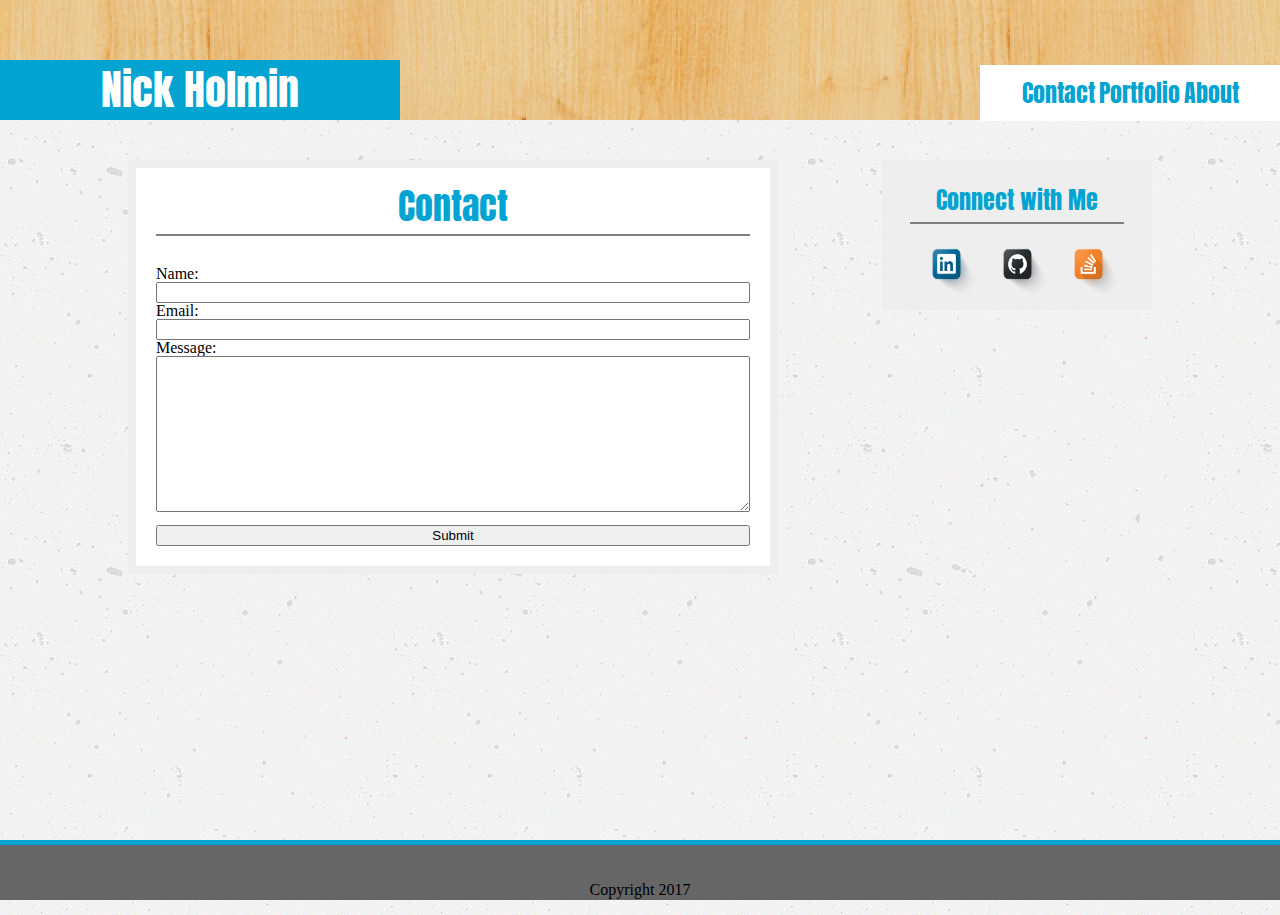
<file: contact.html>
<!DOCTYPE html>
<html lang="en-us">

<html>
	<head>
		<title>Nick Holmin Portfolio</title>
		<link rel="stylesheet" type="text/css" href="assets/css/reset.css">
		<link href="https://fonts.googleapis.com/css?family=Anton" rel="stylesheet">
		<link rel="stylesheet" type="text/css" href="assets/css/style.css">
		<meta charset="utf-8">
		<meta name="viewport" content="width=device-width, initial-scale=1.0">
	</head>

<header>
	<div class="title">
	<h1>Nick Holmin</h1>
	</div>

	<nav> 
		<a href="contact.html">Contact</a> 
		<a href="portfolio.html">Portfolio</a>
		<a href="index.html">About</a>
	</nav>

</header>

	<body>
		
	<div class="wrapper">

		<div class="section">
			<h2>Contact</h2>

			<form>
				Name:<br>
				<input type="text" name="Name">
				<br>
				Email:<br>
				<input type="text" name="Email">
				<br>
				Message:<br>
				<textarea name="message" rows="10" cols="80">
					
				</textarea>
				<br>
				<input type="submit" value="Submit">
			</form>
		</div>
	
			<aside>
					<div>
					<h3>Connect with Me</h3>
					</div>
			
					<a href="https://www.linkedin.com/in/nick-holmin-45a622133/" target="blank">
			  			<img src="assets/images/LinkdIn.png" alt="linkedin" style="width:65px;height:70px;border:0;">
					</a>
					
					<a href="https://github.com/niholm99" target="blank">
			  			<img src="assets/images/github.png" alt="github" style="width:65px;height:70px;border:0;">
					</a>
					
					<a href="https://stackoverflow.com/users/8619304/niholm?tab=profile" target="blank">
			  			<img src="assets/images/stack overflow.png" alt="stackoverflow" style="width:65px;height:70px;border:0;">
					</a>
			</aside>
		</div>	
	</body>
<footer class="footer">
      <div class="container2">
        <span class="text-muted">Copyright 2017</span>
      </div>
    </footer>

</html>
</file>
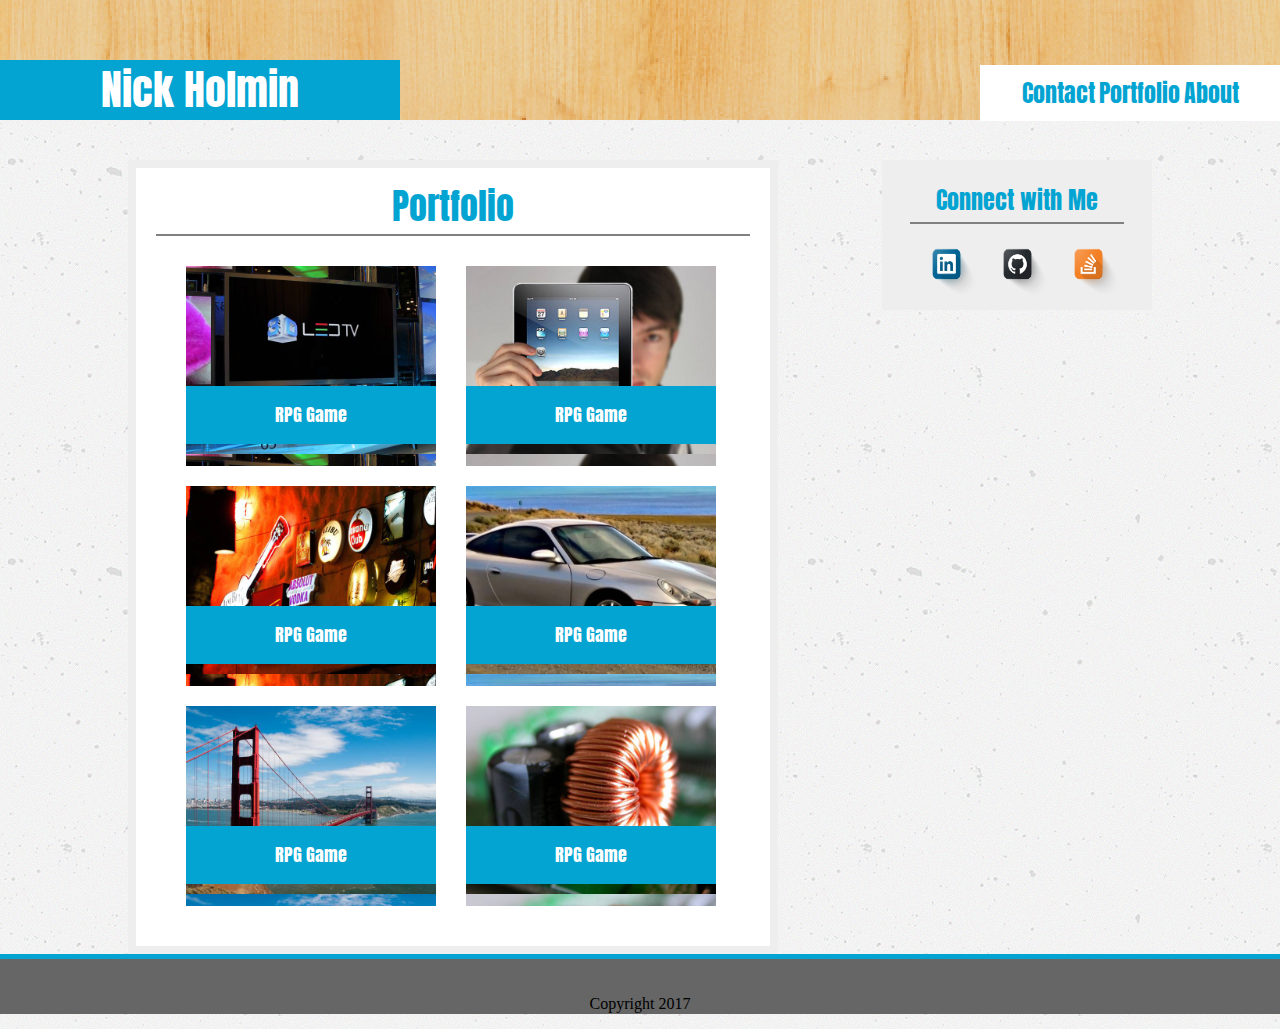
<file: portfolio.html>
<!DOCTYPE html>
<html lang="en-us">

<html>
	<head>
		<title>Nick Holmin Portfolio</title>
		<link rel="stylesheet" type="text/css" href="assets/css/reset.css">
		<link href="https://fonts.googleapis.com/css?family=Anton" rel="stylesheet">
		<link rel="stylesheet" type="text/css" href="assets/css/style.css">
		<meta charset="utf-8">
		<meta name="viewport" content="width=device-width, initial-scale=1.0">
	</head>

<header>

	<div class="title">
	<h1>Nick Holmin</h1>
	</div>

	<nav> 
		<a href="contact.html">Contact</a> 
		<a href="portfolio.html">Portfolio</a>
	 	<a href="index.html">About</a>
	</nav>
</header>


	<body>

	<div class="wrapper">
	
	<div class="section">
		<h2>Portfolio</h2>

		<div class="box1">
			<b>RPG Game</b>
		</div>
		<div class="box2">
			<b>RPG Game</b>
		</div>
		
		<div class="box3">
			<b>RPG Game</b>
		</div>
		<div class="box4">
			<b>RPG Game</b>
		</div>
		
		<div class="box5">
			<b>RPG Game</b>
		</div>
		<div class="box6">
			<b>RPG Game</b>
		</div>
	</div>
	
	

		<aside>
			<h3>Connect with Me</h3>
			
			<a href="https://www.linkedin.com/in/nick-holmin-45a622133/" target="blank">
	  			<img src="assets/images/LinkdIn.png" alt="linkedin" style="width:65px;height:70px;border:0;">
			</a>
			
			<a href="https://github.com/niholm99" target="blank">
	  			<img src="assets/images/github.png" alt="github" style="width:65px;height:70px;border:0;">
			</a>
			
			<a href="https://stackoverflow.com/users/8619304/niholm?tab=profile" target="blank">
	  			<img src="assets/images/stack overflow.png" alt="stackoverflow" style="width:65px;height:70px;border:0;">
			</a>
		</aside>
	</div>
	
</body>

<footer class="footer">
      <div class="container2">
        <span class="text-muted">Copyright 2017</span>
      </div>
    </footer>

</html>
</file>
<file: assets/css/style.css>
* {
  box-sizing: border-box;
}

header {
  text-align: center;
  padding: 60px;
  margin-bottom: 10px;
  clear: both;
  background-color: #ffffff;
  background-image: url('../images/wood.png');
  text-align: right;
  border-color: #cccccc
  position:relative;
}

nav {
  font-family: 'Anton', sans-serif;
  width: 300px;
  margin: 0 auto;
  text-align: center;
  padding: 16px;
  background-color: #ffffff;
  color: #04a4d2;
  position: absolute;
  right: 0px;
  top: 65px;
  color: orange;
  
}

.section{
	flex: 1 0 auto; /* Prevent Chrome, Opera, and Safari from letting these items shrink to smaller than their content's default minimum size. */
  	padding: 20px;
	background-color: #ffffff;
	border: 8px solid #eee;
	width: 650px;
	margin: 0 auto;
	float: left;
	
}

form{
	width: 100%
}

.title {

  flex: 1 0 auto; /* Prevent Chrome, Opera, and Safari from letting these items shrink to smaller than their content's default minimum size. */
  padding: 9px;
  color: #ffffff;
  background-color:#04a4d2;
  float: left;
  width: 400px;
  text-align: center;
  position: absolute;
	top: 60px;
	left:0px;
}

.wrapper{
	clear: both;
	width: 1000px;
	margin: 0 auto;
	overflow: auto;		
}


footer{
	margin-top: 4px;
    position: absolute;
    bottom: 0;
    width: 100%;
    height: 60px;
  border-style: solid;
  border-width: 5px 0px 0px 0px;
  border-color:#04a4d2; 
  text-align: center;
  clear: both;
  background-color: #666666;
  line-height: 50px;
  padding: 0 20px;

}

.footer{
 flex-shrink: 0; /* Prevent Chrome, Opera, and Safari from letting these items shrink to smaller than their content's default minimum size. */
  padding: 20px;
  }

  html {
  position: relative;
  min-height: 100%;
}
body {
  /* Margin bottom by footer height */
  margin-bottom: 60px;
}

body{

	background-image: url('../images/concretetexture.png');
}

aside {
	color: #04a4d2;
	 /* Prevent Chrome, Opera, and Safari from letting these items shrink to smaller than their content's default minimum size. */
  width: 270px;
  height: 150px;
  padding: 20px;
  margin-left: 60px;
  background-color: #fff;
  border: 8px solid #eee;
  text-align: center;
  float: left;
  

}

h1{
	font-family: 'Anton', sans-serif;
	color: #ffffff;
	font-size: 42px;
	text-align: center;
	
}

h2{
	font-family: 'Anton', sans-serif;
	color: #04a4d2;
	font-size: 36px;
	text-align: center;
	margin-bottom: 30px;
	border-bottom-style: solid;
	border-bottom-width: 2px;
	border-color: gray;
	padding-bottom: 10px;

}

h3{
	font-family: 'Anton', sans-serif;
	color: #04a4d2;
	font-size: 24px;
	text-align: center;
	margin-bottom: 5px;
	border-bottom-style: solid;
	border-bottom-width: 2px;
	border-color: gray;
	padding-bottom: 10px;
}

a{
	font-family: 'Anton', sans-serif;
	color: #04a4d2;
	font-size: 24px;
	text-decoration: none;
}

.pic{
	float: left;
	margin: 10px 10px 10px 10px;
}

p{
	padding: 10px;
	margin-top: 20px;
	margin-left: 10px;
}

input{
	width: 100%;
}

textarea{
	width: 100%;
	margin-bottom: 10px;
}

.box1{
	text-align: center;
	margin-bottom: 20px;
	margin-left: 30px;
	float: left;
	width: 250px;
	height: 200px;
	background-image: url('../images/tv.jpg');
	background-size: contain;
	position: relative;
}

.box2{
	text-align: center;
	margin-bottom: 20px;
	margin-left: 30px;
	float: left;
	width: 250px;
	height: 200px;
	background-image: url('../images/pad.jpg');
	background-size: contain;
	position: relative;

}

.box3{
	text-align: center;
	margin-bottom: 20px;
	margin-left: 30px;
	float: left;
	width: 250px;
	height: 200px;
	background-image: url('../images/light.jpg');
	background-size: contain;
	position: relative;
}

.box4{
	text-align: center;
	margin-bottom: 20px;
	margin-left: 30px;
	float: left;
	width: 250px;
	height: 200px;
	background-image: url('../images/car.jpg');
	background-size: contain;
	position: relative;
}

.box5{
	text-align: center;
	margin-bottom: 20px;
	margin-left: 30px;
	float: left;
	width: 250px;
	height: 200px;
	background-image: url('../images/bridge.jpg');
	background-size: contain;
	position: relative;
}

.box6{
	text-align: center;
	margin-bottom: 20px;
	margin-left: 30px;
	float: left;
	width: 250px;
	height: 200px;
	background-image: url('../images/thing.jpg');
	background-size: contain;
	position: relative;

}

b{
	font-family: 'Anton', sans-serif;
	font-size: 18px;
	padding: 20px;
	background-color: #04a4d2;
	width: 250px;
	margin-top: 120px;
	position: absolute;
	left: 0px;
	margin-bottom: 25;
	color: white;
}


/*
  The width of the wrapper will be 1024px
  at browser widths above 768px
*/
.wrapper {
  /* Box-model */
  width: 1024px;

  /* Positioning */
  margin: 40px auto;
}

.section,
 {
  /* Box-model */
  width: 500px;
  padding: 30px;
}

.section {
  /* Positioning */
  float: left;

  /* Visual */
  background: #fff;
}

aside {
  /* Positioning */
  float: right;

  /* Visual */
  background: #eee;
}


@media screen and (max-width: 768px) {
  body {
    background-color: #333;
  }

  .wrapper {
    /* Box-model */
    width: 100%;
    padding: 20px;
  }

 .section, 
  aside {
    width: 100%;
  }

 aside {
    margin-top: 40px;
  }
}


/* Additional Screen Sizes */

/* Width at 320px and below */
@media screen and (max-width: 320px) {
  body {
    background-color: #333;
  }

  .wrapper {
    /* Box-model */
    width: 100%;
    padding: 20px;
  }

  .section, .box1, .box2, .box3, .box4, .box5, .box6,
  aside, nav, .title {
    width: 100%;
  }

 aside {
    margin-top: 40px;
  }


}


/* Width at 168px and below */
@media screen and (max-width: 168px) {
  body {
    background-color: #333;
  }

  .wrapper {
    /* Box-model */
    width: 100%;
    padding: 20px;
  }

  .section, .box1, .box2, .box3, .box4, .box5, .box6,
  aside, {
    width: 100%;
  }

  aside {
    margin-top: 40px;
  }


}
</file>
